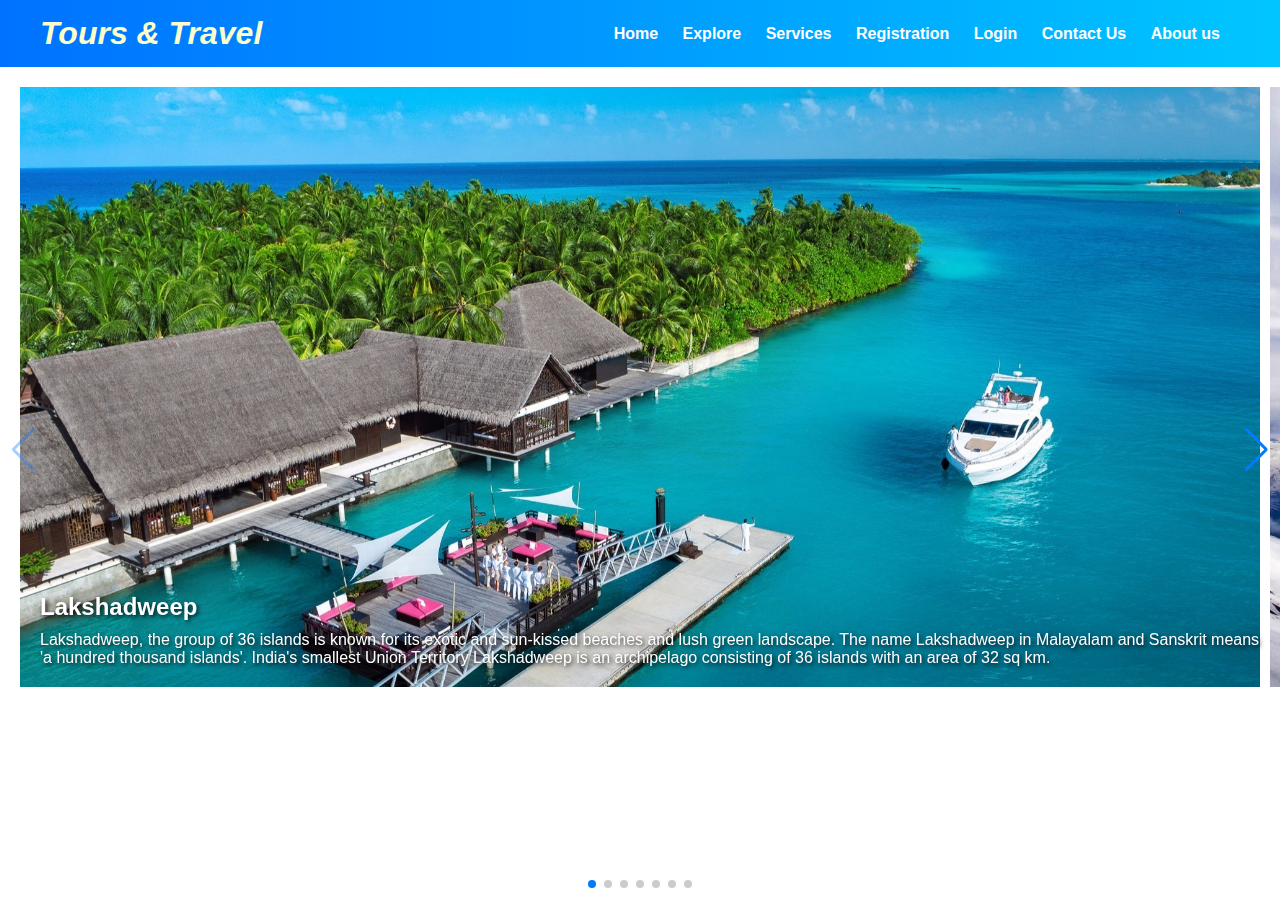
<file: index.html>
<!DOCTYPE html>
<html lang="en">
<head>
    <meta charset="UTF-8">
    <meta name="viewport" content="width=device-width, initial-scale=1.0">
    <title>Tourism Website</title>
    <link rel="stylesheet" href="https://unpkg.com/swiper/swiper-bundle.min.css">
    <link rel="stylesheet" href="styles.css">
</head>
<body>
    <header>
        <div class="header-content">
            <h1>Tours & Travel</h1>
            <nav>
                <ul>
                    <li><a href="#">Home</a></li>
                    <li><a href="#">Explore</a></li>
                    <li><a href="#">Services</a></li>
                    <li><a href="#">Registration</a></li>
                    <li><a href="login.html">Login</a></li>
                    <li><a href="#" onclick="openContactPopup()">Contact Us</a></li>
                    <li><a href="#">About us</a></li>
                </ul>
            </nav>
        </div>
    </header>

    <main>
        <div class="swiper-container">
            <div class="swiper-wrapper">
                <div class="swiper-slide">
                    <div class="destination-image" style="background-image: url('assets/lakshadweep.jpg');">
                        <div class="destination-content">
                            <h2>Lakshadweep</h2>
                            <p>Lakshadweep, the group of 36 islands is known for its exotic and sun-kissed beaches and lush green landscape. The name Lakshadweep in Malayalam and Sanskrit means 'a hundred thousand islands'. India's smallest Union Territory Lakshadweep is an archipelago consisting of 36 islands with an area of 32 sq km.</p>
                        </div>
                    </div>
                </div>
                <div class="swiper-slide">
                    <div class="destination-image" style="background-image: url('assets/Manali.jpg');">
                        <div class="destination-content">
                            <h2>Manali</h2>
                            <p>Manali is the most beautiful hill station. Here you can enjoy many adventure activities. You can enjoy trekking, climbing, mountain biking, Paragliding, and skiing. There are many places to explore on this beautiful station.</p>
                        </div>
                    </div>
                </div>
                <div class="swiper-slide">
                    <div class="destination-image" style="background-image: url('assets/golden\ temple.jpg');">
                        <div class="destination-content">
                            <h2>Amritsar</h2>
                            <p>Amritsar boasts of various temples and shrines dedicated to Sikh Culture. Besides offering spiritual salvation, the city is also famous for hospitality, tourism, carpets, handloom fabrics and handicrafts.</p>
                        </div>
                    </div>
                </div>
                <div class="swiper-slide">
                    <div class="destination-image" style="background-image: url('assets/Taj_Mahal.jpeg');">
                        <div class="destination-content">
                            <h2>Agra</h2>
                            <p>Agra is one of the most populous cities in Uttar Pradesh, and the 24th most populous city in India. Agra is a major tourist destination because of its many Mughal-era buildings, most notably the Taj Mahal, Agra Fort and Fatehpur Sikri, all three of which are UNESCO World Heritage Sites.</p>
                        </div>
                    </div>
                </div>
                <div class="swiper-slide">
                    <div class="destination-image" style="background-image: url('assets/Hawamahal.jpg');">
                        <div class="destination-content">
                            <h2>jaipur</h2>
                            <p>Jaipur is a popular tourist destination in India, forming a part of the west Golden triangle tourist circuit along with Delhi and Agra. The city serves as a gateway to other tourist destinations in Rajasthan and has two World heritage sites of Amer Fort and Jantar Mantar.</p>
                        </div>
                    </div>
                </div>
                <div class="swiper-slide">
                    <div class="destination-image" style="background-image: url('assets/kanyakumari.jpg');">
                        <div class="destination-content">
                            <h2>Tamil Nadu</h2>
                            <p>Tamil Nadu, or land of the Tamils, is the fourth largest state of India and is located in the extreme south of the Indian subcontinent. It is bounded by the Indian Ocean to the east and south, and by the states of Kerala to the west, Karnataka to the northwest, and Andhra Pradesh to the north.</p>
                        </div>
                    </div>
                </div>
                <div class="swiper-slide">
                    <div class="destination-image" style="background-image: url('assets/Hyderabad.jpg');">
                        <div class="destination-content">
                            <h2>Hydrabad</h2>
                            <p>Discover the wonders of Destination 2. Lorem ipsum dolor sit amet...</p>
                        </div>
                    </div>
                </div>
    
            </div>
            <div class="swiper-pagination"></div>
            <div class="swiper-button-next"></div>
            <div class="swiper-button-prev"></div>
        </div>

        <section class="contact-popup" id="contactPopup">
            <div class="popup-content">
                <span class="close" onclick="closeContactPopup()">&times;</span>
                <h2>Contact Us</h2>
                <h3>Send your Details</h3> <br>
                <form id="contactForm">
                    <label for="name">Name:</label>
                    <input type="text" id="name" name="name" required>
    
                    <label for="email">Email:</label>
                    <input type="email" id="email" name="email" required>
    
                    <label for="phone">Phone Number:</label>
                    <input type="tel" id="phone" name="phone" required>
    
                    <button type="button" class="submit-button" onclick="submitContactForm()">Submit</button>
                </form>
            </div>
        </section>
    </main>

    <script src="https://unpkg.com/swiper/swiper-bundle.min.js"></script>
    <script src="main.js"></script>
</body>
</html>
</file>
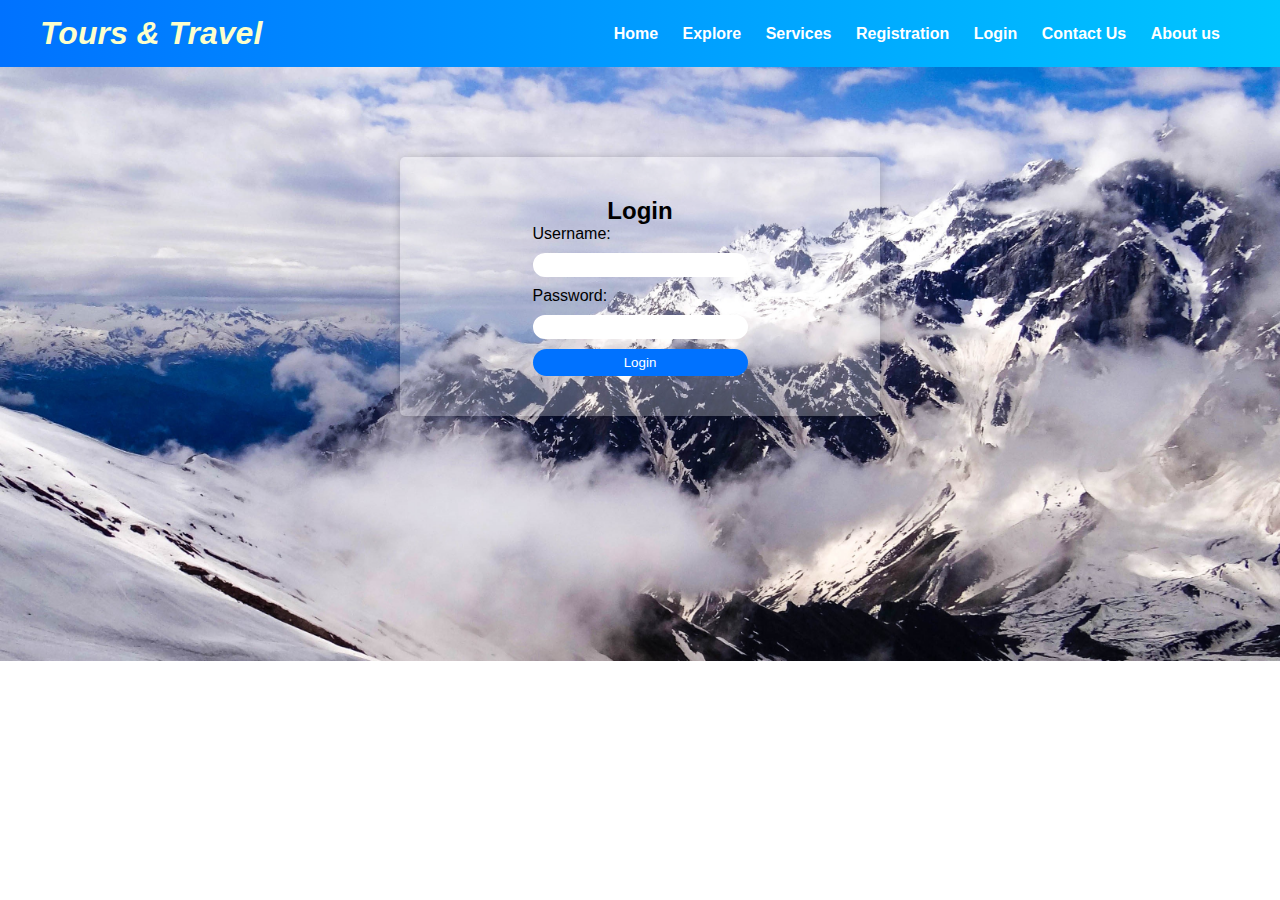
<file: login.html>
<!DOCTYPE html>
<html lang="en">

<head>
    <meta charset="UTF-8">
    <meta name="viewport" content="width=device-width, initial-scale=1.0">
    <title>Tours and Travel</title>
    <link rel="stylesheet" href="https://unpkg.com/swiper/swiper-bundle.min.css">
    <link rel="stylesheet" href="styles.css">
</head>

<body class="login-body">
    <header>
        <div class="header-content">
            <h1>Tours & Travel</h1>
            <nav>
                <ul>
                    <li><a href="index.html">Home</a></li>
                    <li><a href="#">Explore</a></li>
                    <li><a href="#">Services</a></li>
                    <li><a href="#">Registration</a></li>
                    <li><a href="login.html">Login</a></li>
                    <li><a href="#" onclick="openContactPopup()">Contact Us</a></li>
                    <li><a href="#">About us</a></li>
                </ul>
            </nav>
        </div>
    </header>

    <main class="login-container">
        <h2>Login</h2>
        <form id="loginForm">
            <label for="username">Username:</label>
            <input type="text" id="username" name="username" required>

            <label for="password">Password:</label>
            <input type="password" id="password" name="password" required>

            <div class="login-button-container">
                <button type="button" id="loginButton" onclick="submitLoginForm()">Login</button>
            </div> 
        </form>
    </main>
</body>

</html>
</file>
<file: styles.css>
body, h1, h2, h3, p, ul, li {
    margin: 0;
    padding: 0;
  }
  
  /* Body */
  body {
    font-family: 'Arial', sans-serif;
    background-color: #ffffff;
  }
  
  /* Header */
header {
    background: linear-gradient(to right, #0072ff, #00c6ff);
    color: #fff;
    padding: 15px 0;
}

.header-content {
    display: flex;
    justify-content: space-between;
    align-items: center;
    max-width: 1200px;
    margin: 0 auto;
}

h1 {
    color: #fcffcb;
    font-style: italic;
    margin: 0;
}

/* Navigation */
nav {
    text-align: center;
}

nav ul {
    list-style: none;
    margin: 0;
    padding: 0;
}

nav li {
    display: inline-block;
    margin-right: 20px;
}

nav a {
    text-decoration: none;
    color: #fff;
    font-size: 16px;
    font-weight: bold;
    transition: color 0.3s ease;
}

nav a:hover {
    color: #ffd700; 
}

  main {
    padding: 20px;
  }

/* Swiper*/
.swiper-container {
    width: 100%;
    height: 600px;
    margin-bottom: 20px;
  }
  
  .swiper-slide {
    position: relative;
  }
  
  .destination-image {
    height: 100%;
    background-size: cover;
    background-position: center;
    position: relative;
  }
  
  /* Destination contents*/
  .destination-content {
    position: absolute;
    bottom: 20px; 
    left: 20px; 
    color: #fff;
    text-shadow: 2px 2px 4px rgba(0, 0, 0, 0.8); 
  }
  
  .destination-content h2 {
    margin-bottom: 10px;
  }

  
 /* Contact popup */
.contact-popup {
    display: none;
    position: fixed;
    top: 0;
    left: 0;
    width: 100%;
    height: 100%;
    background: rgba(0, 0, 0, 0.5);
    align-items: center;
    justify-content: center;
    z-index: 1;
  }
  
  .popup-content {
    position: relative; 
    background: #ffffff92;
    padding: 20px;
    border-radius: 5px;
    box-shadow: 0 0 10px rgba(0, 0, 0, 0.2);
  }
  
  /* Close button */
  .close {
    position: absolute;
    top: 10px;
    right: 10px;
    font-size: 20px;
    cursor: pointer;
  }
  
  /* Contact form */
  #contactForm {
    display: flex;
    flex-direction: column;
    gap: 10px;
  }

  .submit-button {
    background-color: #0072ff;
    color: #fff;
    border: 1px solid #0072ff;
    padding: 8px;
    border-radius: 50px; 
    cursor: pointer;
}

/* login */

  .login-body {
    background-image: url('assets/Manali.jpg');
    background-size: cover;
    background-position: center;
    background-repeat: no-repeat;
    margin: 0;
    padding: 0;
}
    

.login-container {
    display: flex;
    flex-direction: column;
    align-items: center; 
    justify-content: center;
    max-width: 400px;
    margin: 90px auto;
    padding: 40px;
    background: #ffffff45;
    border-radius: 5px;
    box-shadow: 0 0 10px rgba(0, 0, 0, 0.2);
}

#loginForm {
    display: flex;
    flex-direction: column;
    gap: 10px;
}

input {
    /* width: 100%;
    height: 100%; */
    /* background: transparent; */
    border: 2px solid rgb(255, 255, 255);
    /* border: none; */
    outline: none;
    border-radius: 40px;
    font-size: 16px;
    color: #ffffff6b;
}

.login-button-container {
    background-color: #0072ff; 
    padding: 3px;
    border-radius: 40px;
    text-align: center;
}

#loginButton {
    background: transparent; 
    color: #ffffff; 
    border: 1px solid #0072ff; 
    padding: 2px;
    border-radius: 3px;
    cursor: pointer;
}

#loginButton:hover {
    background-color: #0072ff; 
    color: #4c00ff;
}
</file>
